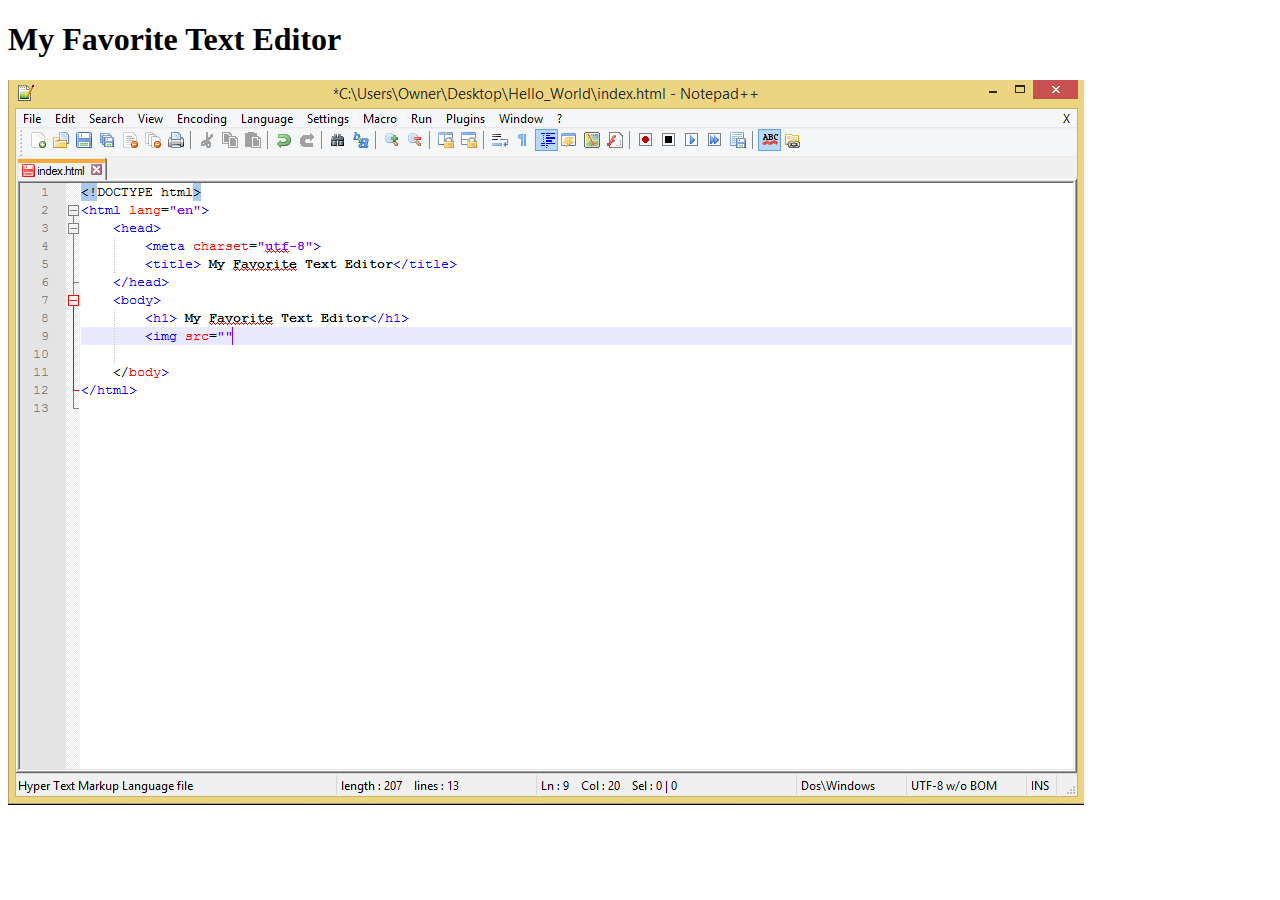
<file: Hello_World/index.html>
<!DOCTYPE html>
<html lang="en">
	<head>
		<meta charset="utf-8">
		<title> My Favorite Text Editor</title>
	</head>
	<body>
		<h1> My Favorite Text Editor</h1>
		<img src="texteditorpic.png" alt="pic" />
		
	</body>
</html>
</file>
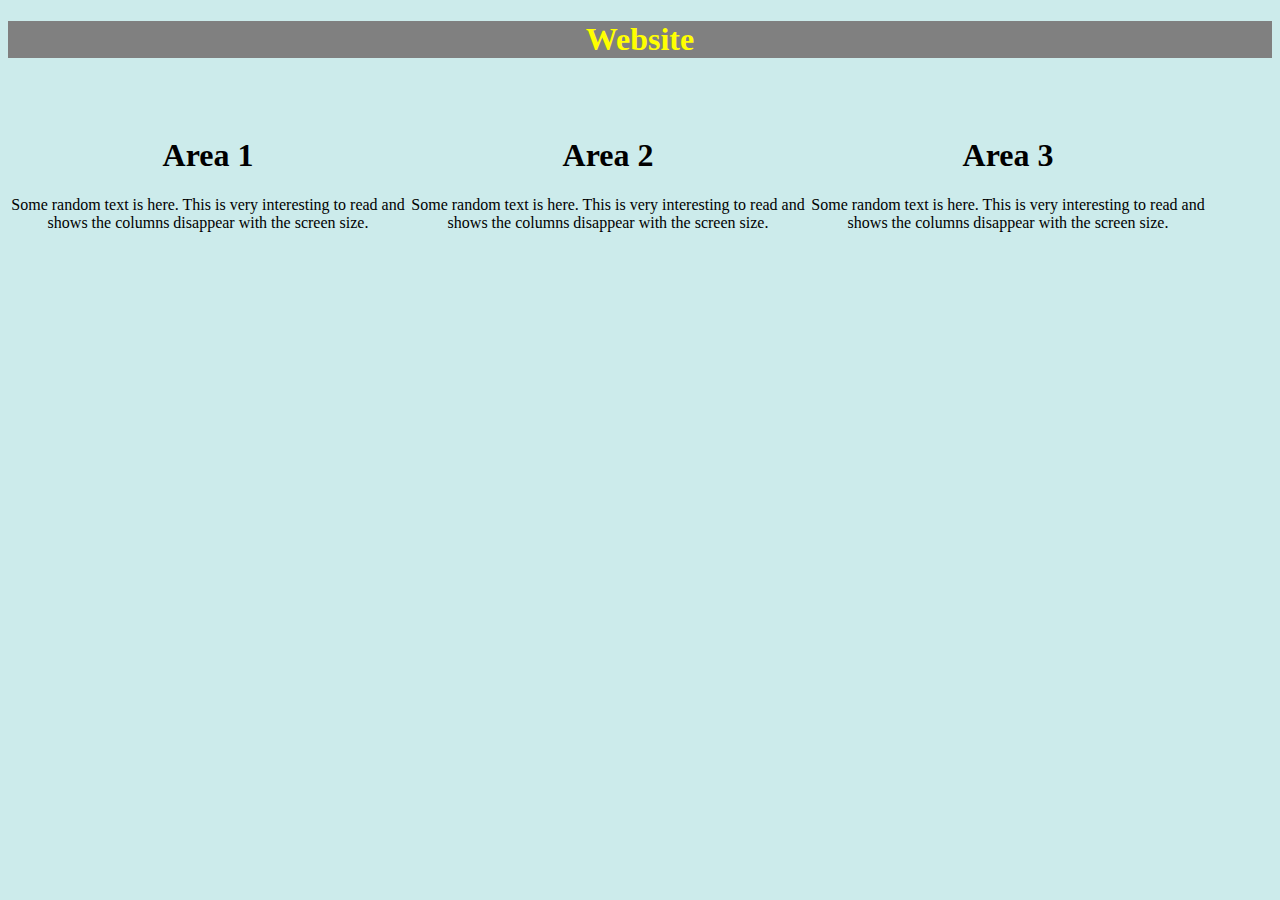
<file: MediaQ Week 8/index.html>
<!DOCTYPE html>
<html>
<head>
<title>Test Website </title>
<link rel="stylesheet" type="text/css" href="style.css">
</head>

<body>

<div id="bodyheader">
<h1>Website</h1>
</div>
<br>
<br>

 <div id="area1">
 <h1> Area 1 </h1>
 <p>
 Some random text is here.  This is very interesting to read and shows the 
 columns disappear with the screen size.
 </p>
 </div>
 
  <div id="area2">
 <h1> Area 2 </h1>
 <p>
 Some random text is here.  This is very interesting to read and shows the 
 columns disappear with the screen size.
 </p>
 </div>
 
  <div id="area3">
 <h1> Area 3 </h1>
 <p>
 Some random text is here.  This is very interesting to read and shows the 
 columns disappear with the screen size.
 </p>
 </div>
 
</body>

</html>
</file>
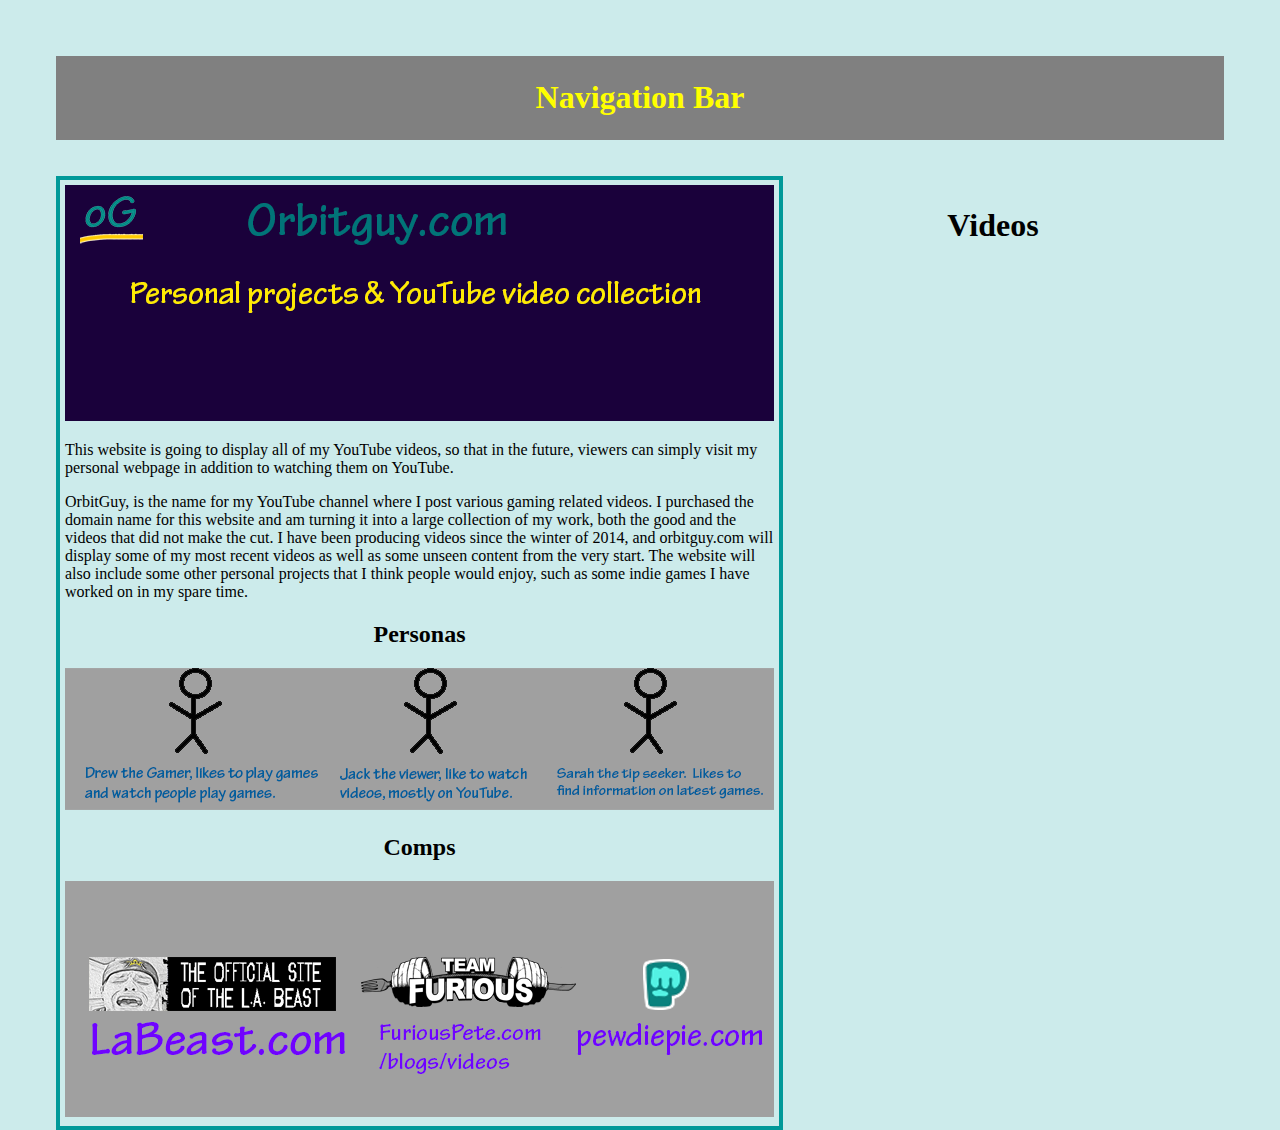
<file: Week 4/index.html>
<!DOCTYPE html>
<html>
<head>
<title>orbitguy.com </title>
<link rel="stylesheet" type="text/css" href="style.css">
</head>

<body>

<div id="bodyheader">
<h1>Navigation Bar</h1>
</div>
<br>
<br>

<div id="onepager">
<img src="images/webbanner1.png" alt="webbanner1" style="width:709px;height:236px;">
<p>
This website is going to display all of my YouTube videos, so that in the future, 
viewers can simply visit my personal webpage in addition to watching them on YouTube.  
</p>
<p>
OrbitGuy, is the name for my YouTube channel where I post various gaming related videos.
  I purchased the domain name for this website and am turning it into a large collection 
  of my work, both the good and the videos that did not make the cut.  I have been producing
  videos since the winter of 2014, and orbitguy.com will display some of my most recent videos 
  as well as some unseen content from the very start.  The website will also include some other 
  personal projects that I think people would enjoy, such as some indie games I have worked on in
  my spare time.    
  </p>
  <h2> Personas </h2>
  <img src="images/webbanner3.png" alt="webbanner3" style="width:709px;height:142px;">
  <h2> Comps </h2>
 <img src="images/webbanner2.png" alt="webbanner2" style="width:709px;height:236px;">
 </div>
 
 <div id="videos">
 <h1> Videos </h1>
 </div>
 
</body>

</html>
</file>
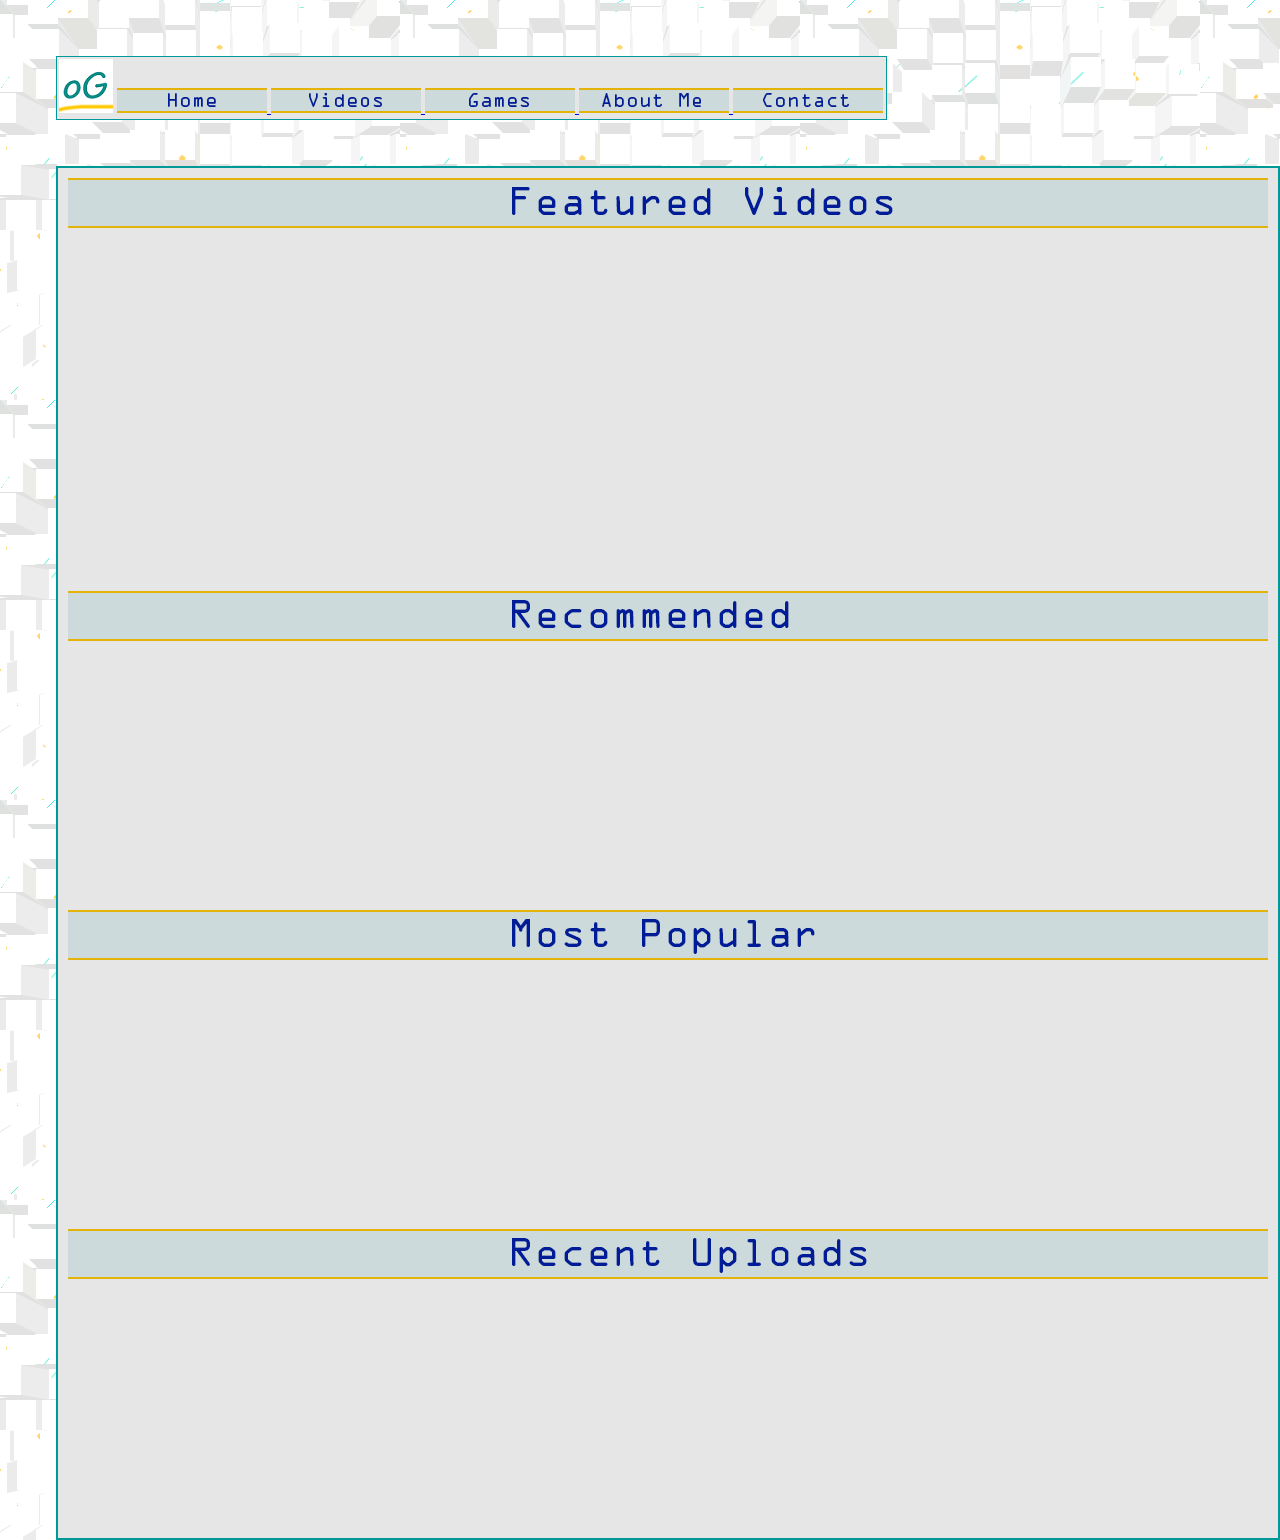
<file: Final Project/Final Website/index.html>
<!DOCTYPE html>
<html>
<head>
<title>OrbitGuy </title>
<link rel="stylesheet" type="text/css" href="style.css">
</head>

<body>
<script type="text/javascript" src="facebook.js.txt"></script>

<div id="bodyheader">
<img src="images/Channel Icon 4.png" alt="webbanner2" style="width:54px;height:54px;"></img>

<a href="index.html"><img src="images/Navbutton1.png" alt="Home" width="150" height="25" border="0">
</a>

<a href="videos.html"><img src="images/Navbutton2.png" alt="Home" width="150" height="25" border="0">
</a>

<a href="games.html"><img src="images/Navbutton3.png" alt="Home" width="150" height="25" border="0">
</a>

<a href="aboutme.html"><img src="images/Navbutton4.png" alt="Home" width="150" height="25" border="0">
</a>

<a href="contact.html"><img src="images/Navbutton5.png" alt="Home" width="150" height="25" border="0">
</a>
</div>
<br>
<br>

<div id="info">

 <script src="https://apis.google.com/js/platform.js"></script>
<img src="images/Shortdivider1.png" alt="webbanner2" style="width:200px;height:25px;">
<div id="freespace2"></div>
<div class="g-ytsubscribe" data-channelid="UC8KIQimwe8cJ9g4U1hLciGA" data-layout="full" data-count="default"></div>
<div id="freespace2"></div>
<div class="g-ytsubscribe" data-channelid="UCAjyOsf-RVNDA2gPno9aHoQ" data-layout="full" data-count="default"></div>
<div id="freespace2"></div>
<div class="g-ytsubscribe" data-channel="Orbitguy5" data-layout="full" data-count="default"></div>
<br>
<br>
<img src="images/Shortdivider2.png" alt="webbanner2" style="width:200px;height:25px;">
<div id="freespace2"></div>
<div class="fb-page" data-href="https://www.facebook.com/the.orbitguy" 
data-tabs="timeline" data-width="180" data-height="70" data-small-header="false" 
data-adapt-container-width="true" data-hide-cover="false" data-show-facepile="true">
<div class="fb-xfbml-parse-ignore"><blockquote cite="https://www.facebook.com/the.orbitguy">
<a href="https://www.facebook.com/the.orbitguy">OrbitGuy</a></blockquote></div></div>

<div id="freespace2"></div>
<a href="https://twitter.com/OrbitGuy" class="twitter-follow-button" data-show-count="false" data-size="large">Follow @OrbitGuy</a>
<script type="text/javascript" src="twitter.js.txt"></script>

<div id="freespace2"></div>

<iframe class="btn" frameborder="0" border="0" scrolling="no" allowtransparency="true" height="20" 
width="200" 
src="https://platform.tumblr.com/v2/follow_button.html?type=follow-blog&amp;tumblelog=gamingcritique&amp;color=blue">
</iframe>
<br>
<br>

<img src="images/Shortdivider3.png" alt="webbanner2" style="width:200px;height:25px;">
<div id="freespace2"></div>
<div class="g-ytsubscribe" data-channelid="UCheHXqcAsErA_tDugHwWM_g" data-layout="full" data-count="default"></div>
<div id="freespace2"></div>
<div class="g-ytsubscribe" data-channelid="UCDZESjYAwh-ws7ZSZZ8DKeg" data-layout="full" data-count="default"></div>
<div id="freespace2"></div>
<div class="g-ytsubscribe" data-channelid="UCwVD3A4s5OKPeGV2PxMuknw" data-layout="full" data-count="default"></div>
<div id="freespace2"></div>
<div class="g-ytsubscribe" data-channelid="UCn-MkaMdSjzIdxrt5QkPaRg" data-layout="full" data-count="default"></div>

 </div>
 
 <div id="freespace">
 </div>
 
 <div id="videos">
 <img src="images/Longdivider2.png" alt="webbanner2" style="width:1200px;height:50px;">
 <div id="freespace3"></div>
 <iframe width="560" height="315" src="https://www.youtube.com/embed/BeHVahL1O5A" frameborder="0" allowfullscreen></iframe>
 <iframe width="560" height="315" src="https://www.youtube.com/embed/NReIZEzqdP4" frameborder="0" allowfullscreen></iframe>
 <div id="freespace3"></div>
 <img src="images/Longdivider4.png" alt="webbanner2" style="width:1200px;height:50px;">
 <div id="freespace3"></div>
 <iframe width="392" height="221" src="https://www.youtube.com/embed/lTZsAbvraVg" frameborder="0" allowfullscreen></iframe>
 <iframe width="392" height="221" src="https://www.youtube.com/embed/bwhUmjq-N-I" frameborder="0" allowfullscreen></iframe>
 <iframe width="392" height="221" src="https://www.youtube.com/embed/0mzHi2roa8M" frameborder="0" allowfullscreen></iframe>
 <div id="freespace3"></div>
 <img src="images/Longdivider3.png" alt="webbanner2" style="width:1200px;height:50px;">
 <div id="freespace3"></div>
 <iframe width="392" height="221" 
 src="https://www.youtube.com/embed/CxOf9HyTLB0?list=PL5MjNZ5-Q1CcPRKpXhwf6u5EPEy0R3Vit" 
 frameborder="0" allowfullscreen></iframe>
 
 <iframe width="392" height="221" 
 src="https://www.youtube.com/embed/l5MrufSQbyk?list=PL5MjNZ5-Q1CcPRKpXhwf6u5EPEy0R3Vit" 
 frameborder="0" allowfullscreen></iframe>
 
 <iframe width="392" height="221" 
 src="https://www.youtube.com/embed/3nP9wz71x0c" frameborder="0" allowfullscreen></iframe>
 <div id="freespace3"></div>
 <img src="images/Longdivider5.png" alt="webbanner2" style="width:1200px;height:50px;">
 <div id="freespace3"></div>
 
 <iframe width="392" height="221" 
 src="https://www.youtube.com/embed/yvyoWefrmT4" frameborder="0" allowfullscreen></iframe>
 
 <iframe width="392" height="221" src="https://www.youtube.com/embed/rM_G_T66cYQ" 
 frameborder="0" allowfullscreen></iframe>
 
 <iframe width="392" height="221" src="https://www.youtube.com/embed/BVbGkzTAa1Y" 
 frameborder="0" allowfullscreen></iframe>
 </div>

</body>

</html>
</file>
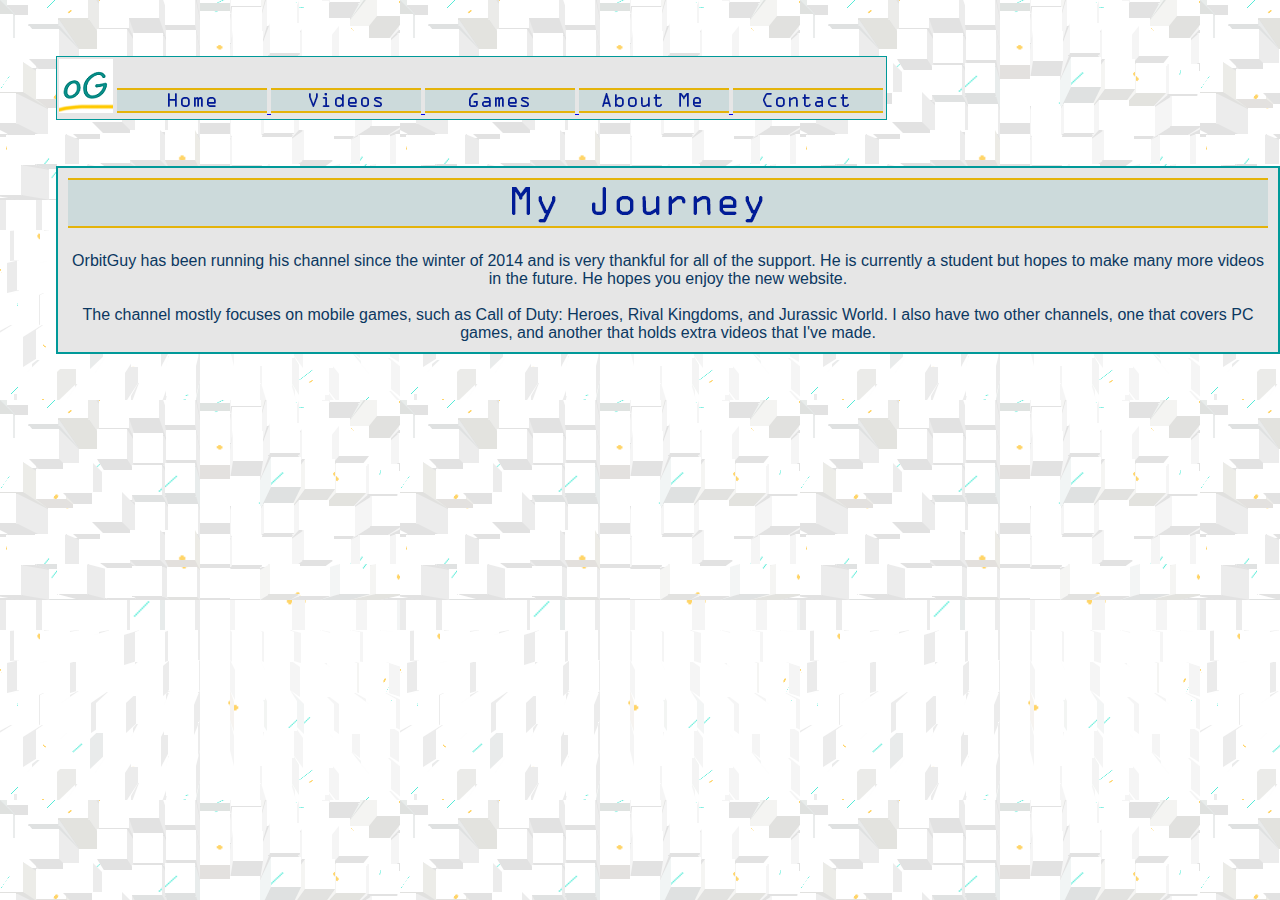
<file: Final Project/Final Website/aboutme.html>
<!DOCTYPE html>
<html>
<head>
<title>OrbitGuy </title>
<link rel="stylesheet" type="text/css" href="style.css">
</head>

<body>

<script type="text/javascript" src="facebook.js.txt"></script>

<div id="bodyheader">
<img src="images/Channel Icon 4.png" alt="webbanner2" style="width:54px;height:54px;"></img>

<a href="index.html"><img src="images/Navbutton1.png" alt="Home" width="150" height="25" border="0">
</a>

<a href="videos.html"><img src="images/Navbutton2.png" alt="Home" width="150" height="25" border="0">
</a>

<a href="games.html"><img src="images/Navbutton3.png" alt="Home" width="150" height="25" border="0">
</a>

<a href="aboutme.html"><img src="images/Navbutton4.png" alt="Home" width="150" height="25" border="0">
</a>

<a href="contact.html"><img src="images/Navbutton5.png" alt="Home" width="150" height="25" border="0">
</a>
</div>
<br>
<br>

<div id="info">

 <script src="https://apis.google.com/js/platform.js"></script>
<img src="images/Shortdivider1.png" alt="webbanner2" style="width:200px;height:25px;">
<div id="freespace2"></div>
<div class="g-ytsubscribe" data-channelid="UC8KIQimwe8cJ9g4U1hLciGA" data-layout="full" data-count="default"></div>
<div id="freespace2"></div>
<div class="g-ytsubscribe" data-channelid="UCAjyOsf-RVNDA2gPno9aHoQ" data-layout="full" data-count="default"></div>
<div id="freespace2"></div>
<div class="g-ytsubscribe" data-channel="Orbitguy5" data-layout="full" data-count="default"></div>
<br>
<br>
<img src="images/Shortdivider2.png" alt="webbanner2" style="width:200px;height:25px;">
<div id="freespace2"></div>
<div class="fb-page" data-href="https://www.facebook.com/the.orbitguy" 
data-tabs="timeline" data-width="180" data-height="70" data-small-header="false" 
data-adapt-container-width="true" data-hide-cover="false" data-show-facepile="true">
<div class="fb-xfbml-parse-ignore"><blockquote cite="https://www.facebook.com/the.orbitguy">
<a href="https://www.facebook.com/the.orbitguy">OrbitGuy</a></blockquote></div></div>

<div id="freespace2"></div>
<a href="https://twitter.com/OrbitGuy" class="twitter-follow-button" data-show-count="false" data-size="large">Follow @OrbitGuy</a>
<script type="text/javascript" src="twitter.js.txt"></script>

<div id="freespace2"></div>

<iframe class="btn" frameborder="0" border="0" scrolling="no" allowtransparency="true" height="20" 
width="200" 
src="https://platform.tumblr.com/v2/follow_button.html?type=follow-blog&amp;tumblelog=gamingcritique&amp;color=blue">
</iframe>
<br>
<br>

<img src="images/Shortdivider3.png" alt="webbanner2" style="width:200px;height:25px;">
<div id="freespace2"></div>
<div class="g-ytsubscribe" data-channelid="UCheHXqcAsErA_tDugHwWM_g" data-layout="full" data-count="default"></div>
<div id="freespace2"></div>
<div class="g-ytsubscribe" data-channelid="UCDZESjYAwh-ws7ZSZZ8DKeg" data-layout="full" data-count="default"></div>
<div id="freespace2"></div>
<div class="g-ytsubscribe" data-channelid="UCwVD3A4s5OKPeGV2PxMuknw" data-layout="full" data-count="default"></div>
<div id="freespace2"></div>
<div class="g-ytsubscribe" data-channelid="UCn-MkaMdSjzIdxrt5QkPaRg" data-layout="full" data-count="default"></div>

 </div>
 
 <div id="freespace">
 </div>
 
 <div id="videos">
<img src="images/Longdivider6.png" alt="webbanner2" style="width:1200px;height:50px;">
 <div id="freespace3"></div>
 OrbitGuy has been running his channel since the winter of 2014 and is very thankful
for all of the support. He is currently a student but hopes to make many more videos
in the future.  He hopes you enjoy the new website.  
<br>
<br>
The channel mostly focuses on mobile games, such as Call of Duty: Heroes, Rival Kingdoms,
and Jurassic World.  I also have two other channels, one that covers PC games, and another
that holds extra videos that I've made.  
 </div>

</body>

</html>
</file>
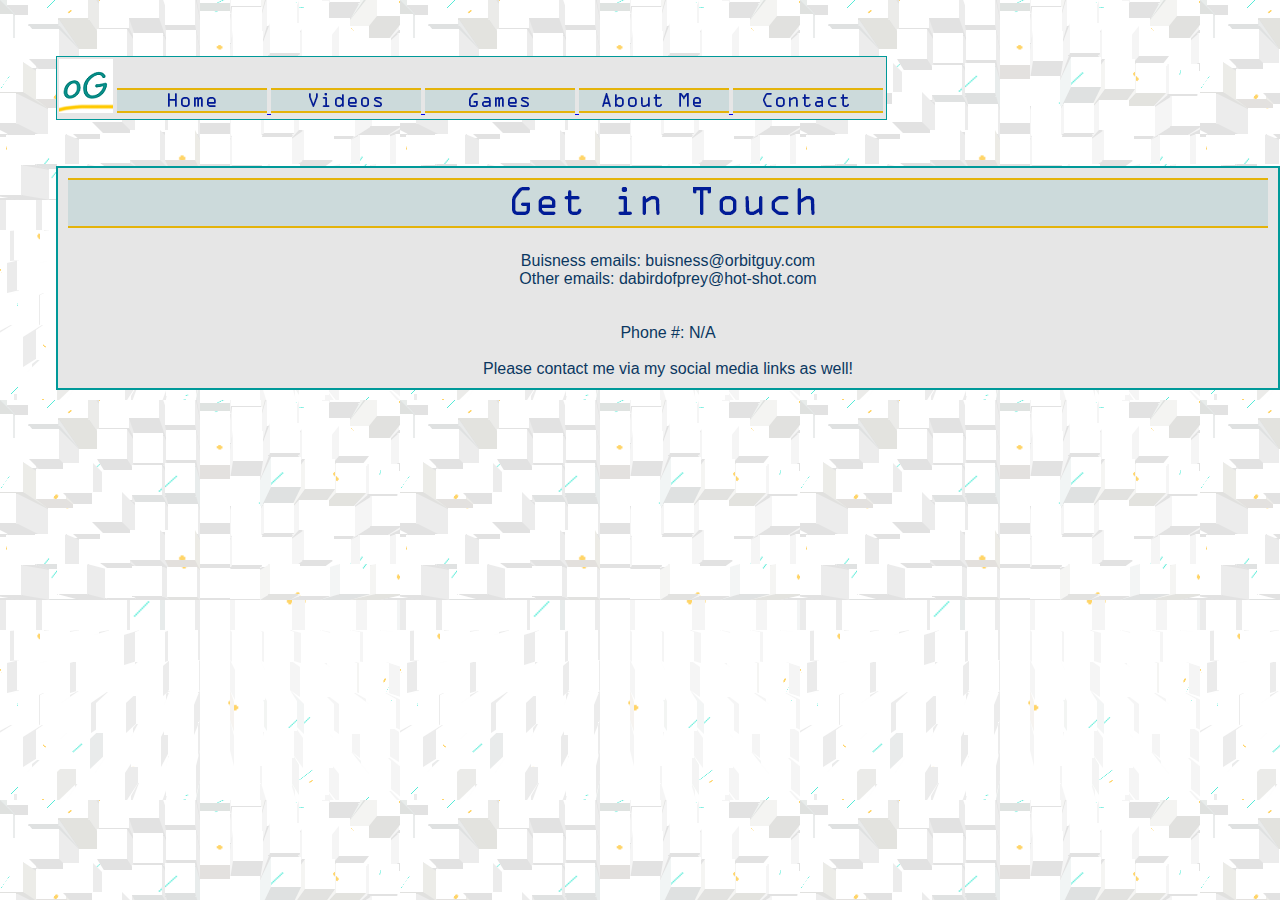
<file: Final Project/Final Website/contact.html>
<!DOCTYPE html>
<html>
<head>
<title>OrbitGuy </title>
<link rel="stylesheet" type="text/css" href="style.css">
</head>

<body>

<script type="text/javascript" src="facebook.js.txt"></script>

<div id="bodyheader">
<img src="images/Channel Icon 4.png" alt="webbanner2" style="width:54px;height:54px;"></img>

<a href="index.html"><img src="images/Navbutton1.png" alt="Home" width="150" height="25" border="0">
</a>

<a href="videos.html"><img src="images/Navbutton2.png" alt="Home" width="150" height="25" border="0">
</a>

<a href="games.html"><img src="images/Navbutton3.png" alt="Home" width="150" height="25" border="0">
</a>

<a href="aboutme.html"><img src="images/Navbutton4.png" alt="Home" width="150" height="25" border="0">
</a>

<a href="contact.html"><img src="images/Navbutton5.png" alt="Home" width="150" height="25" border="0">
</a>
</div>
<br>
<br>

<div id="info">

 <script src="https://apis.google.com/js/platform.js"></script>
<img src="images/Shortdivider1.png" alt="webbanner2" style="width:200px;height:25px;">
<div id="freespace2"></div>
<div class="g-ytsubscribe" data-channelid="UC8KIQimwe8cJ9g4U1hLciGA" data-layout="full" data-count="default"></div>
<div id="freespace2"></div>
<div class="g-ytsubscribe" data-channelid="UCAjyOsf-RVNDA2gPno9aHoQ" data-layout="full" data-count="default"></div>
<div id="freespace2"></div>
<div class="g-ytsubscribe" data-channel="Orbitguy5" data-layout="full" data-count="default"></div>
<br>
<br>
<img src="images/Shortdivider2.png" alt="webbanner2" style="width:200px;height:25px;">
<div id="freespace2"></div>
<div class="fb-page" data-href="https://www.facebook.com/the.orbitguy" 
data-tabs="timeline" data-width="180" data-height="70" data-small-header="false" 
data-adapt-container-width="true" data-hide-cover="false" data-show-facepile="true">
<div class="fb-xfbml-parse-ignore"><blockquote cite="https://www.facebook.com/the.orbitguy">
<a href="https://www.facebook.com/the.orbitguy">OrbitGuy</a></blockquote></div></div>

<div id="freespace2"></div>
<a href="https://twitter.com/OrbitGuy" class="twitter-follow-button" data-show-count="false" data-size="large">Follow @OrbitGuy</a>
<script type="text/javascript" src="twitter.js.txt"></script>

<div id="freespace2"></div>

<iframe class="btn" frameborder="0" border="0" scrolling="no" allowtransparency="true" height="20" 
width="200" 
src="https://platform.tumblr.com/v2/follow_button.html?type=follow-blog&amp;tumblelog=gamingcritique&amp;color=blue">
</iframe>
<br>
<br>

<img src="images/Shortdivider3.png" alt="webbanner2" style="width:200px;height:25px;">
<div id="freespace2"></div>
<div class="g-ytsubscribe" data-channelid="UCheHXqcAsErA_tDugHwWM_g" data-layout="full" data-count="default"></div>
<div id="freespace2"></div>
<div class="g-ytsubscribe" data-channelid="UCDZESjYAwh-ws7ZSZZ8DKeg" data-layout="full" data-count="default"></div>
<div id="freespace2"></div>
<div class="g-ytsubscribe" data-channelid="UCwVD3A4s5OKPeGV2PxMuknw" data-layout="full" data-count="default"></div>
<div id="freespace2"></div>
<div class="g-ytsubscribe" data-channelid="UCn-MkaMdSjzIdxrt5QkPaRg" data-layout="full" data-count="default"></div>

 </div>
 
 <div id="freespace">
 </div>
 
 <div id="videos">
 <img src="images/Longdivider7.png" alt="webbanner2" style="width:1200px;height:50px;">
 <div id="freespace3"></div>
 Buisness emails: buisness@orbitguy.com <br>
 Other emails: dabirdofprey@hot-shot.com <br>
 <br>
 <br>
 Phone #: N/A
 <br>
 <br>
 Please contact me via my social media links as well!
 
 </div>

</body>

</html>
</file>
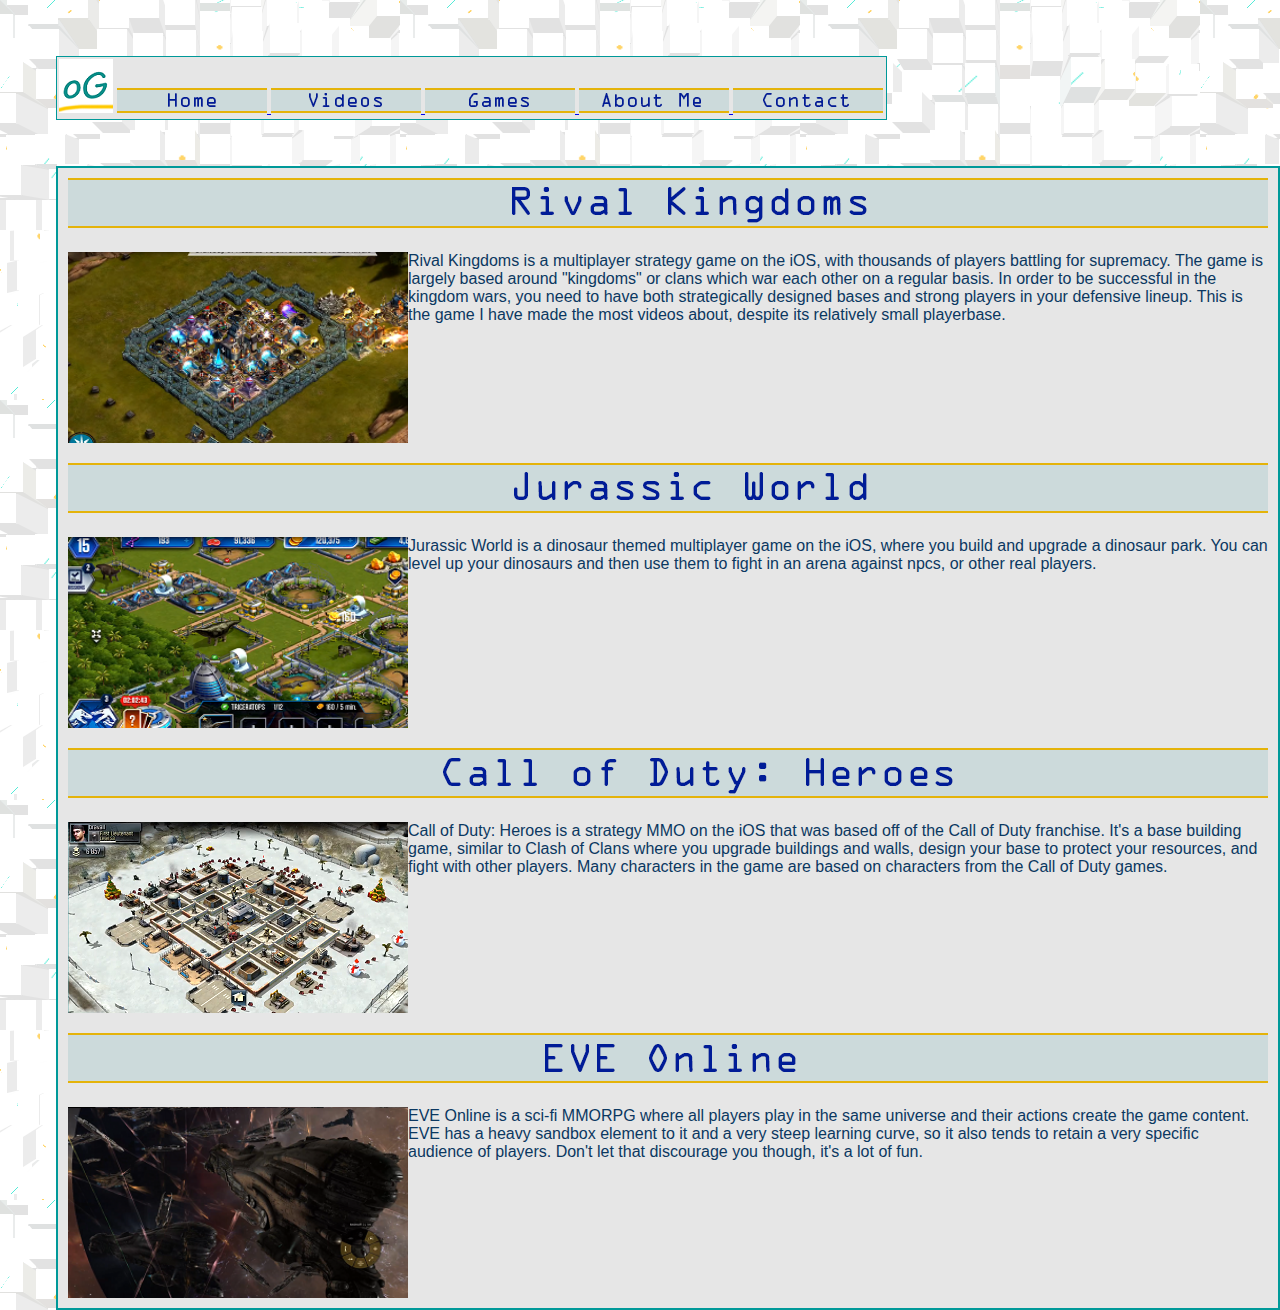
<file: Final Project/Final Website/games.html>
<!DOCTYPE html>
<html>
<head>
<title>OrbitGuy </title>
<link rel="stylesheet" type="text/css" href="style.css">
</head>

<body>

<script type="text/javascript" src="facebook.js.txt"></script>

<div id="bodyheader">
<img src="images/Channel Icon 4.png" alt="webbanner2" style="width:54px;height:54px;"></img>

<a href="index.html"><img src="images/Navbutton1.png" alt="Home" width="150" height="25" border="0">
</a>

<a href="videos.html"><img src="images/Navbutton2.png" alt="Home" width="150" height="25" border="0">
</a>

<a href="games.html"><img src="images/Navbutton3.png" alt="Home" width="150" height="25" border="0">
</a>

<a href="aboutme.html"><img src="images/Navbutton4.png" alt="Home" width="150" height="25" border="0">
</a>

<a href="contact.html"><img src="images/Navbutton5.png" alt="Home" width="150" height="25" border="0">
</a>
</div>
<br>
<br>

<div id="info">

 <script src="https://apis.google.com/js/platform.js"></script>
<img src="images/Shortdivider1.png" alt="webbanner2" style="width:200px;height:25px;">
<div id="freespace2"></div>
<div class="g-ytsubscribe" data-channelid="UC8KIQimwe8cJ9g4U1hLciGA" data-layout="full" data-count="default"></div>
<div id="freespace2"></div>
<div class="g-ytsubscribe" data-channelid="UCAjyOsf-RVNDA2gPno9aHoQ" data-layout="full" data-count="default"></div>
<div id="freespace2"></div>
<div class="g-ytsubscribe" data-channel="Orbitguy5" data-layout="full" data-count="default"></div>
<br>
<br>
<img src="images/Shortdivider2.png" alt="webbanner2" style="width:200px;height:25px;">
<div id="freespace2"></div>
<div class="fb-page" data-href="https://www.facebook.com/the.orbitguy" 
data-tabs="timeline" data-width="180" data-height="70" data-small-header="false" 
data-adapt-container-width="true" data-hide-cover="false" data-show-facepile="true">
<div class="fb-xfbml-parse-ignore"><blockquote cite="https://www.facebook.com/the.orbitguy">
<a href="https://www.facebook.com/the.orbitguy">OrbitGuy</a></blockquote></div></div>

<div id="freespace2"></div>
<a href="https://twitter.com/OrbitGuy" class="twitter-follow-button" data-show-count="false" data-size="large">Follow @OrbitGuy</a>
<script type="text/javascript" src="twitter.js.txt"></script>

<div id="freespace2"></div>

<iframe class="btn" frameborder="0" border="0" scrolling="no" allowtransparency="true" height="20" 
width="200" 
src="https://platform.tumblr.com/v2/follow_button.html?type=follow-blog&amp;tumblelog=gamingcritique&amp;color=blue">
</iframe>
<br>
<br>

<img src="images/Shortdivider3.png" alt="webbanner2" style="width:200px;height:25px;">
<div id="freespace2"></div>
<div class="g-ytsubscribe" data-channelid="UCheHXqcAsErA_tDugHwWM_g" data-layout="full" data-count="default"></div>
<div id="freespace2"></div>
<div class="g-ytsubscribe" data-channelid="UCDZESjYAwh-ws7ZSZZ8DKeg" data-layout="full" data-count="default"></div>
<div id="freespace2"></div>
<div class="g-ytsubscribe" data-channelid="UCwVD3A4s5OKPeGV2PxMuknw" data-layout="full" data-count="default"></div>
<div id="freespace2"></div>
<div class="g-ytsubscribe" data-channelid="UCn-MkaMdSjzIdxrt5QkPaRg" data-layout="full" data-count="default"></div>

 </div>
 
 <div id="freespace">
 </div>
 
 <div id="games">
 <img src="images/Longdivider8.png" alt="webbanner2" style="width:1200px;height:50px;">
 <div id="freespace3"></div>
 <img src="images/rkthumbnail.png" alt="webbanner2" align="left" style="width:340px;height:191px;"></img>
 Rival Kingdoms is a multiplayer strategy game on the iOS, with thousands of players battling for supremacy. 
 The game is largely based around "kingdoms" or clans which war each other on a regular basis.  In
 order to be successful in the kingdom wars, you need to have both strategically designed bases
 and strong players in your defensive lineup.  This is the game I have made the most videos about,
 despite its relatively small playerbase.  
 <div id="freespace3"></div>
 <img src="images/Longdivider9.png" alt="webbanner2" style="width:1200px;height:50px;">
 <div id="freespace3"></div>
 <img src="images/jwthumbnail.png" alt="webbanner2" align="left" style="width:340px;height:191px;"></img>
 Jurassic World is a dinosaur themed multiplayer game on the iOS, where you build and upgrade a 
 dinosaur park.  You can level up your dinosaurs and then use them to fight in an arena against
 npcs, or other real players.  
 <div id="freespace3"></div>
 <img src="images/Longdivider10.png" alt="webbanner2" style="width:1200px;height:50px;">
 <div id="freespace3"></div>
 <img src="images/heroesthumbnail.png" alt="webbanner2" align="left" style="width:340px;height:191px;"></img>
 Call of Duty: Heroes is a strategy MMO on the iOS that was based off of the Call of Duty franchise.
 It's a base building game, similar to Clash of Clans where you upgrade buildings and walls, design
 your base to protect your resources, and fight with other players.  Many characters in the game
 are based on characters from the Call of Duty games.  
 <div id="freespace3"></div>
 <img src="images/Longdivider11.png" alt="webbanner2" style="width:1200px;height:50px;">
 <div id="freespace3"></div>
 <img src="images/evethumbnail.png" alt="webbanner2" align="left" style="width:340px;height:191px;"></img>
 EVE Online is a sci-fi MMORPG where all players play in the same universe and their actions create
 the game content.  EVE has a heavy sandbox element to it and a very steep learning curve, so it also
 tends to retain a very specific audience of players.  Don't let that discourage you though, it's
 a lot of fun.  
 </div>

</body>

</html>
</file>
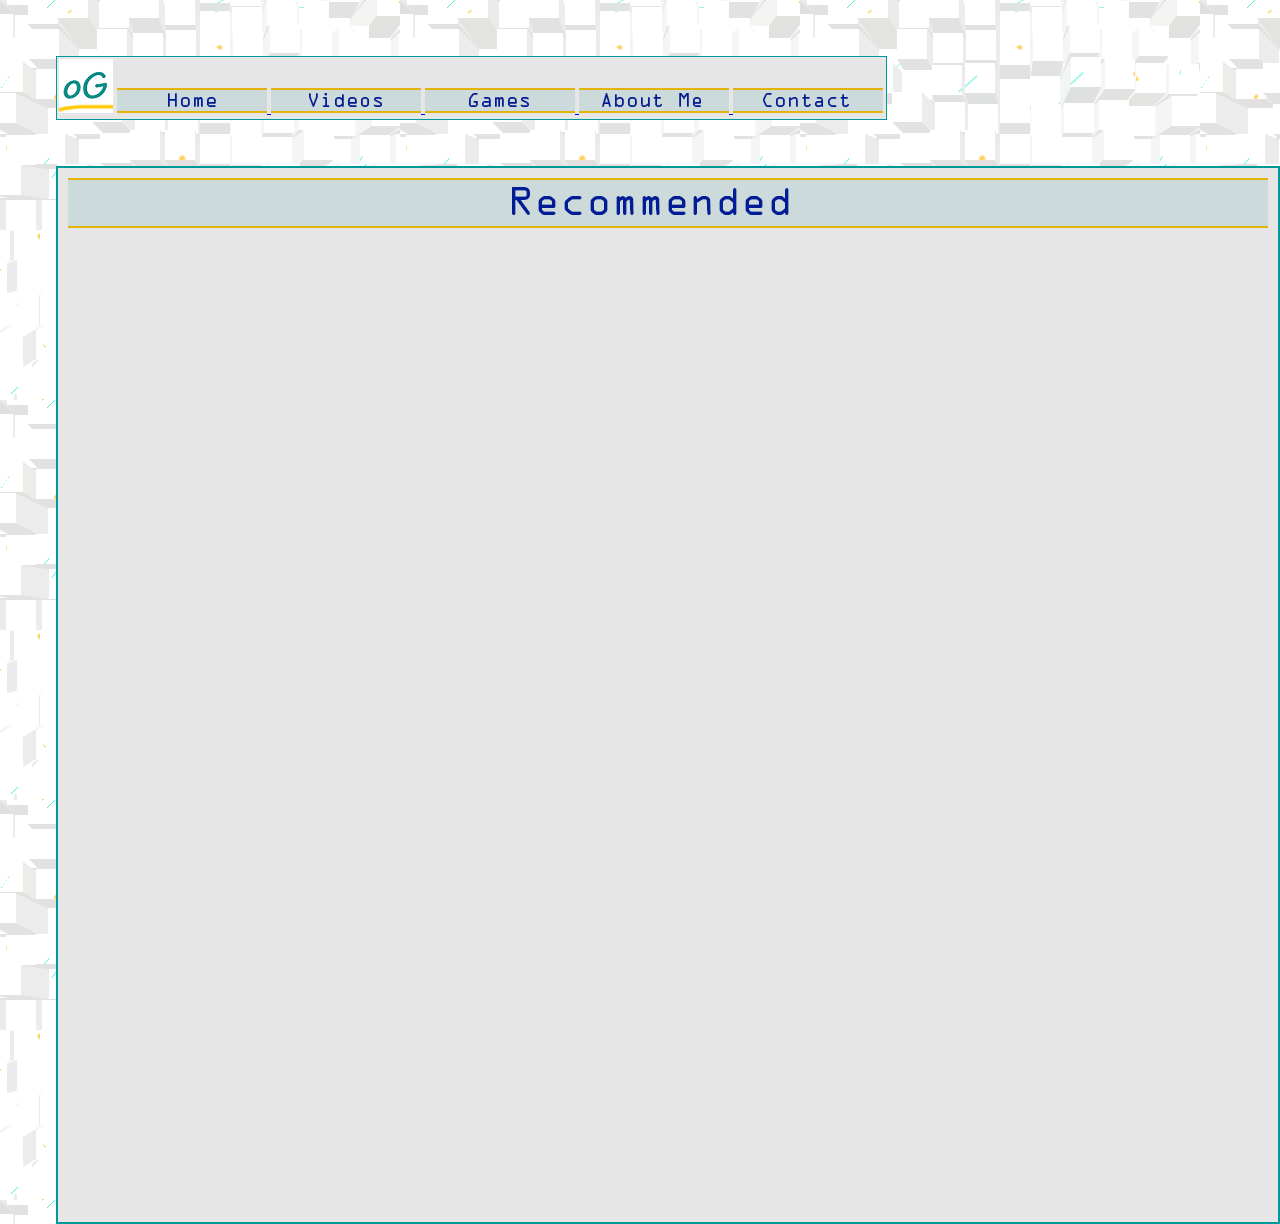
<file: Final Project/Final Website/videos.html>
<!DOCTYPE html>
<html>
<head>
<title>OrbitGuy </title>
<link rel="stylesheet" type="text/css" href="style.css">
</head>

<body>

<script type="text/javascript" src="facebook.js.txt"></script>

<div id="bodyheader">
<img src="images/Channel Icon 4.png" alt="webbanner2" style="width:54px;height:54px;"></img>

<a href="index.html"><img src="images/Navbutton1.png" alt="Home" width="150" height="25" border="0">
</a>

<a href="videos.html"><img src="images/Navbutton2.png" alt="Home" width="150" height="25" border="0">
</a>

<a href="games.html"><img src="images/Navbutton3.png" alt="Home" width="150" height="25" border="0">
</a>

<a href="aboutme.html"><img src="images/Navbutton4.png" alt="Home" width="150" height="25" border="0">
</a>

<a href="contact.html"><img src="images/Navbutton5.png" alt="Home" width="150" height="25" border="0">
</a>
</div>
<br>
<br>

<div id="info">

 <script src="https://apis.google.com/js/platform.js"></script>
<img src="images/Shortdivider1.png" alt="webbanner2" style="width:200px;height:25px;">
<div id="freespace2"></div>
<div class="g-ytsubscribe" data-channelid="UC8KIQimwe8cJ9g4U1hLciGA" data-layout="full" data-count="default"></div>
<div id="freespace2"></div>
<div class="g-ytsubscribe" data-channelid="UCAjyOsf-RVNDA2gPno9aHoQ" data-layout="full" data-count="default"></div>
<div id="freespace2"></div>
<div class="g-ytsubscribe" data-channel="Orbitguy5" data-layout="full" data-count="default"></div>
<br>
<br>
<img src="images/Shortdivider2.png" alt="webbanner2" style="width:200px;height:25px;">
<div id="freespace2"></div>
<div class="fb-page" data-href="https://www.facebook.com/the.orbitguy" 
data-tabs="timeline" data-width="180" data-height="70" data-small-header="false" 
data-adapt-container-width="true" data-hide-cover="false" data-show-facepile="true">
<div class="fb-xfbml-parse-ignore"><blockquote cite="https://www.facebook.com/the.orbitguy">
<a href="https://www.facebook.com/the.orbitguy">OrbitGuy</a></blockquote></div></div>

<div id="freespace2"></div>
<a href="https://twitter.com/OrbitGuy" class="twitter-follow-button" data-show-count="false" data-size="large">Follow @OrbitGuy</a>
<script type="text/javascript" src="twitter.js.txt"></script>

<div id="freespace2"></div>

<iframe class="btn" frameborder="0" border="0" scrolling="no" allowtransparency="true" height="20" 
width="200" 
src="https://platform.tumblr.com/v2/follow_button.html?type=follow-blog&amp;tumblelog=gamingcritique&amp;color=blue">
</iframe>
<br>
<br>

<img src="images/Shortdivider3.png" alt="webbanner2" style="width:200px;height:25px;">
<div id="freespace2"></div>
<div class="g-ytsubscribe" data-channelid="UCheHXqcAsErA_tDugHwWM_g" data-layout="full" data-count="default"></div>
<div id="freespace2"></div>
<div class="g-ytsubscribe" data-channelid="UCDZESjYAwh-ws7ZSZZ8DKeg" data-layout="full" data-count="default"></div>
<div id="freespace2"></div>
<div class="g-ytsubscribe" data-channelid="UCwVD3A4s5OKPeGV2PxMuknw" data-layout="full" data-count="default"></div>
<div id="freespace2"></div>
<div class="g-ytsubscribe" data-channelid="UCn-MkaMdSjzIdxrt5QkPaRg" data-layout="full" data-count="default"></div>

 </div>
 
 <div id="freespace">
 </div>
 
 <div id="videos">
 <img src="images/Longdivider4.png" alt="webbanner2" style="width:1200px;height:50px;">
 <div id="freespace3"></div>
<iframe width="329" height="221" src="https://www.youtube.com/embed/H45yckFcW7o" frameborder="0" 
allowfullscreen></iframe>
<iframe width="329" height="221" src="https://www.youtube.com/embed/MJa7IiCKERI" frameborder="0" 
allowfullscreen></iframe>
<iframe width="329" height="221" src="https://www.youtube.com/embed/9_XcddyiiQg" frameborder="0" 
allowfullscreen></iframe>
<div id="freespace3"></div>
<iframe width="329" height="221" src="https://www.youtube.com/embed/SbLX3gkGtxo" frameborder="0" 
allowfullscreen></iframe>
<iframe width="329" height="221" src="https://www.youtube.com/embed/yvyoWefrmT4" frameborder="0" 
allowfullscreen></iframe>
<iframe width="329" height="221" src="https://www.youtube.com/embed/BVbGkzTAa1Y" frameborder="0" 
allowfullscreen></iframe>
<div id="freespace3"></div>
<iframe width="329" height="221" src="https://www.youtube.com/embed/a4TIY52oZQE?list=PL5MjNZ5-Q1CdEiCpbJLG5FbQhCGDj9gFm" 
frameborder="0" allowfullscreen></iframe>
<iframe width="329" height="221" src="https://www.youtube.com/embed/c9BQiPIk_Hg?list=PL5MjNZ5-Q1CdEiCpbJLG5FbQhCGDj9gFm" 
frameborder="0" allowfullscreen></iframe>
<iframe width="329" height="221" src="https://www.youtube.com/embed/DbcgXBIhkCg?list=PL5MjNZ5-Q1CdEiCpbJLG5FbQhCGDj9gFm" 
frameborder="0" allowfullscreen></iframe>
<div id="freespace3"></div>
<iframe width="329" height="221" src="https://www.youtube.com/embed/Nj87eXATIDc?list=PL5MjNZ5-Q1Cc7EMXjn1Iu4qgZtheMvO5M" 
frameborder="0" allowfullscreen></iframe>
<iframe width="329" height="221" src="https://www.youtube.com/embed/UCRn5Am5BRQ?list=PL5MjNZ5-Q1Cc7EMXjn1Iu4qgZtheMvO5M" 
frameborder="0" allowfullscreen></iframe>
<iframe width="329" height="221" src="https://www.youtube.com/embed/dtvH5DPeL10?list=PL5MjNZ5-Q1Cc7EMXjn1Iu4qgZtheMvO5M" 
frameborder="0" allowfullscreen></iframe>
 </div>

</body>

</html>
</file>
<file: MediaQ Week 8/style.css>
body {
	background: #CCEBEB;
}

#bodyheader {
    text-align:center;
	background-color:grey;
    color:yellow;
}

#area1 {
    width:400px;
	float:left;
	text-align:center;
}

#area2 {
	width:400px;
	float:left;
	text-align:center;
}

#area3 {
	width:400px;
	float:left;
	text-align:center;
}

h1 {
text-align:center;
}

h2 {
text-align:center;
}

@media screen and (min-width:0px) and (max-width:799px){
	#area1{
	display:normal;
	}
	#area2 {
	display:none;
	}
	#area3 {
	display:none;
	}
}

@media screen and (min-width:800px) and (max-width:1199px){
	#area1{
	display:normal;
	}
	#area2 {
	display:normal;
	}
	#area3 {
	display:none;
	}
}

@media screen and (min-width:1200px){
	#area1{
	display:normal;
	}
	#area2 {
	display:normal;
	}
	#area3 {
	display:normal;
	}
}
</file>
<file: Week 4/style.css>
body {
	background: #CCEBEB;
	padding: 3em;
}

#bodyheader {
    text-align:center;
	background-color:grey;
    color:yellow;
    padding:2px;
}

#onepager {
    width:709px;
	float:left;
    padding:5px; 
	border: 4px solid #009999;
}

#videos {
	width:400px;
	float:left;
    padding:10px; 
}

h1 {
text-align:center;
}

h2 {
text-align:center;
}
</file>
<file: Final Project/Final Website/style.css>
body {
	background: #FFFFFF;
	background-image: url("images/FinalWebBkg6.png");
	padding: 3em;
}

#bodyheader {
	width:825px;
    text-align:left;
	background-color:#E6E6E6;
	border: 1px solid #009999;
    color:yellow;
    padding:2px;
}

#info{
	color:#0B3861;
    width:200px;
	float:left;
    padding:5px; 
	border: 2px solid #009999;
	background: #E6E6E6;
	font-family:"Verdana", Geneva, sans-serif;
	font-weight: bold;
}

#freespace {
    width:100px;
	float:left;
    padding:5px; 
}

#freespace2 {
    width:200px;
	height: 10px;
	float:left;
    padding:5px; 
}

#freespace3 {
    width:1200px;
	height: 10px;
	float:left;
    padding:5px; 
}

#freespace4 {
	width: 5px;
	height: 54px;
	float:left;
    padding:5px; 
}

#fb-page {
	width: 200px;
	float: left;
	}
	
#videos {
	color:#0B3861;
	text-align:center;
	width:1200px;
	float:left;
    padding:10px; 
	background: #E6E6E6;
	border: 2px solid #009999;
	font-family:"Verdana", Geneva, sans-serif;
}

#games {
	color:#0B3861;
	text-align:left;
	width:1200px;
	float:left;
    padding:10px; 
	background: #E6E6E6;
	border: 2px solid #009999;
	font-family:"Verdana", Geneva, sans-serif;
}

h1 {
text-align:center;
}

h2 {
text-align:center;
}

@media screen and (min-width:0px) and (max-width:1599px){
	#videos{
	display:normal;
	}
	#info {
	display:none;
	}
}

@media screen and (min-width:1600px) {
	#videos{
	display:normal;
	}
	#info {
	display:normal;
	}
}
</file>
